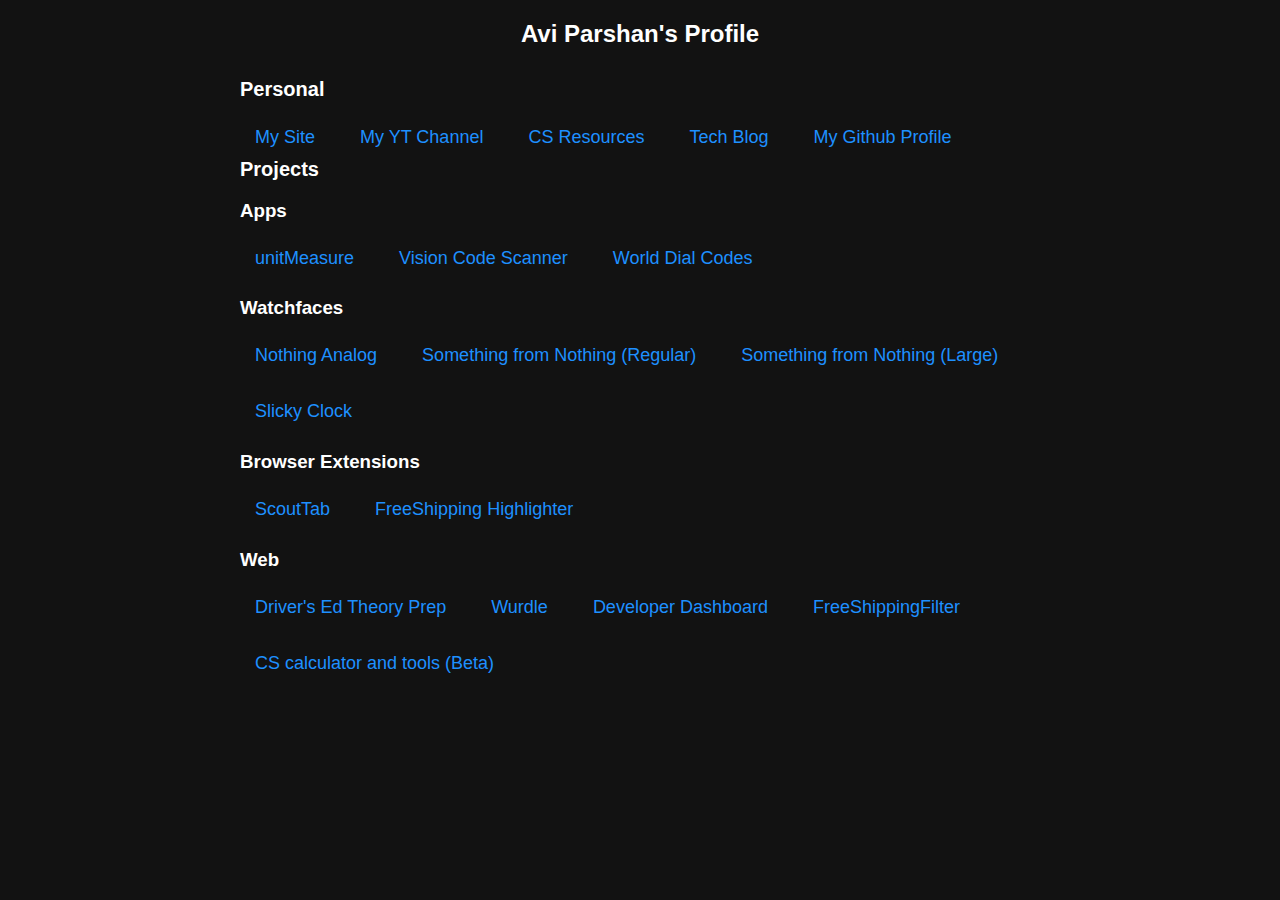
<file: index.html>
<!DOCTYPE html>
<html lang="en" xml:lang="en">

<head>
    <meta charset="UTF-8" />
    <meta http-equiv="X-UA-Compatible" content="IE=edge,chrome=1">
    <meta name="viewport" content="width=device-width,initial-scale=1">
    <title>Avi Parshan - Project Sites</title>
    <meta name="robots" content="index, follow">
    <meta property="og:image" content="icons/mainpreview.jpg" />
    <meta property="og:title" content="Avi Parshan - Project Sites" />
    <meta name="description" content="Avi Parshan - Project Sites: links to some of my recent projects" />

    <meta name="description" property="og:description"
        content="Avi Parshan - Project Sites: links to some of my recent projects" />

    <link rel="stylesheet" href="dashboard/dash.css">

    <script data-goatcounter="https://avigit.goatcounter.com/count" async src="//gc.zgo.at/count.js"></script>
    <link rel="icon" type="image/ico" href="https://www.aviparshan.com/favicon.ico">
    <link rel="apple-touch-icon" sizes="180x180"
        href="https://www.aviparshan.com/israeldeals/icons/apple-touch-icon.png">
    <link rel="icon" type="image/png" sizes="32x32"
        href="https://www.aviparshan.com/israeldeals/icons/favicon-32x32.png">
    <link rel="icon" type="image/png" sizes="16x16"
        href="https://www.aviparshan.com/israeldeals/icons/favicon-16x16.png">
    <link rel="manifest" href="https://www.aviparshan.com/israeldeals/icons/site.webmanifest">
    <meta name="google-site-verification" content="AXkWtCSrp23D9SHJvM9qqv5QQAt5_pCRQ_jnfia_Y40" />
    <meta name="yandex-verification" content="9eb62381858cd307" />

    <title>Avi Parshan | Projects Site</title>

</head>

<body>

    <noscript>
        <img src="https://avigit.goatcounter.com/count?p=/noscript-git">
    </noscript>
    <header>
        <h1>Avi Parshan's Profile</h1>
    </header>
    <div class="container">
        <div>
            <h2 class="category">
                Personal
            </h2>
            <div class="links">
                <a target="_blank" href="https://www.aviparshan.com?utm_source=ghlink">My Site</a>
                <a target="_blank" href="https://www.youtube.com/c/HearsieBlogspot1?utm_source=ghlink">My YT Channel</a>
                <a target="_blank" href="https://cs.aviparshan.com?utm_source=ghlink">CS Resources</a>
                <a target="_blank" href="https://tech.aviparshan.com?utm_source=ghlink">Tech Blog</a>
                <a target="_blank" href="https://github.com/avipars">My Github Profile</a>
            </div>
        </div>

        <div>
            <h2 class="category">
                Projects
            </h2>

            <div>
                <h3 class="sub-category">
                    Apps
                </h3>
                <div class="links">
                    <a target="_blank" href="https://unitmeasure.xyz?utm_source=ghlink">unitMeasure</a>
                    <a target="_blank"
                        href="https://play.google.com/store/apps/details?id=universalvision.aviparshan.com.qrcodescanner&utm_source=ghlink">Vision
                        Code Scanner</a>
                    <a target="_blank"
                        href="https://play.google.com/store/apps/details?id=com.aviparshan.countrycodes&utm_source=ghlink">World
                        Dial Codes</a>
                </div>
            </div>
    
            <div>
                <h3 class="sub-category">
                    Watchfaces
                </h3>
                <div class="links">
                    <a target="_blank"
                        href="https://play.google.com/store/apps/details?id=com.watchfacestudio.nothinganalog&utm_source=ghlink">Nothing
                        Analog</a>
                    <a target="_blank"
                        href="https://play.google.com/store/apps/details?id=com.watchfacestudio.somethingfaces&utm_source=ghlink">Something
                        from Nothing (Regular)</a>
                    <a target="_blank"
                        href="https://play.google.com/store/apps/details?id=com.unitmeasure.somethinglargeface&utm_source=ghlink">Something
                        from Nothing (Large)</a>
                    <a target="_blank"
                        href="https://play.google.com/store/apps/details?id=com.unitmeasure.slickywatch&utm_source=ghlink">Slicky
                        Clock</a>
                </div>
            </div>
            
            <div>
                <h3 class="sub-category">
                    Browser Extensions
                </h3>
                <div class="links">
                    <a target="_blank" href="https://tab.aviparshan.com?utm_source=ghlink">ScoutTab</a>
                    <a target="_blank"
                        href="https://aviparshan.com/israeldeals/extension.html?utm_source=ghlink">FreeShipping
                        Highlighter</a>
                </div>
            </div>

            <div>
                <h3 class="sub-category">
                    Web
                </h3>
                <div class="links">
                    <a target="_blank" href="https://avi.is-a.dev/drivers_ed?utm_source=ghlink5">Driver's Ed Theory Prep</a>
                    <a target="_blank" href="https://avi.is-a.dev/WordleOSS/index.html?utm_source=ghlink">Wurdle</a>
                    <a target="_blank" href="https://avi.is-a.dev/dashboard/?utm_source=ghlink">Developer Dashboard</a>
                    <a target="_blank" href="https://aviparshan.com/freeshipping?utm_source=ghlink">FreeShippingFilter</a>
                    <a target="_blank" href="https://avi.is-a.dev/web_calculator?utm_source=ghlink">CS calculator and
                        tools (Beta)</a>
                </div>
            </div>
        </div>
    </div>
</body>
</html>
</file>
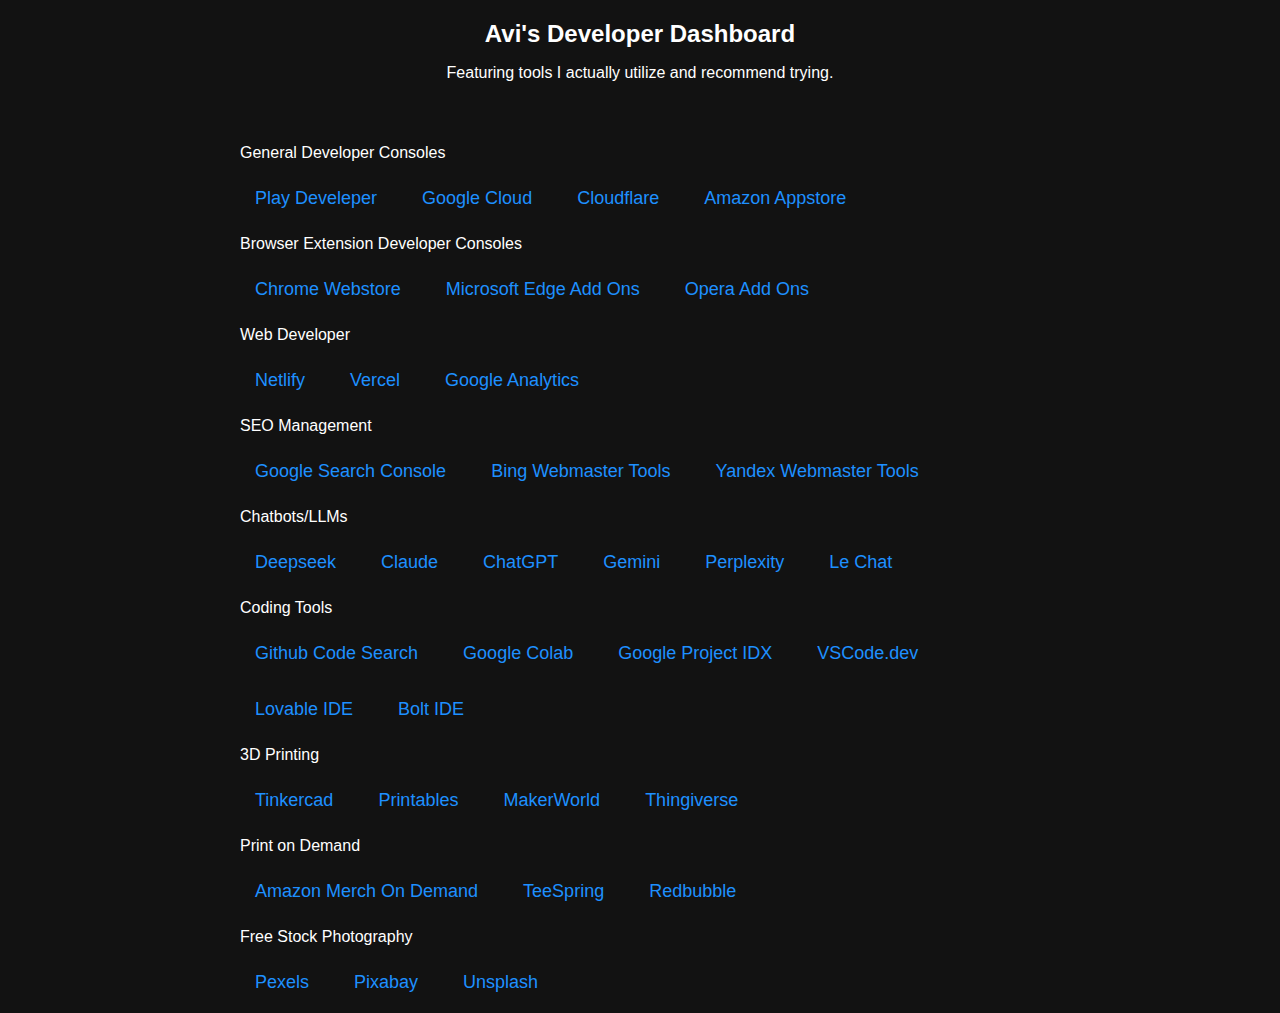
<file: dashboard/index.html>
<!DOCTYPE html>
<html lang="en">

<head>
    <meta charset="UTF-8">
    <meta http-equiv="X-UA-Compatible" content="IE=edge,chrome=1">
    <meta name="viewport" content="width=device-width, initial-scale=1, shrink-to-fit=no">
    <title>Avi's Developer Dashboard</title>
    <link href="dash.css" rel="stylesheet">
    <meta name="description" content="My personal dashboard with links and websites I often visit">
    <link rel="icon" type="image/ico" href="https://www.aviparshan.com/favicon.ico">
    <link rel="apple-touch-icon" sizes="180x180"
        href="https://www.aviparshan.com/israeldeals/icons/apple-touch-icon.png">
    <link rel="icon" type="image/png" sizes="32x32"
        href="https://www.aviparshan.com/israeldeals/icons/favicon-32x32.png">
    <link rel="icon" type="image/png" sizes="16x16"
        href="https://www.aviparshan.com/israeldeals/icons/favicon-16x16.png">
    <link rel="manifest" href="https://www.aviparshan.com/israeldeals/icons/site.webmanifest">
    <script data-goatcounter="https://avigit.goatcounter.com/count" async src="//gc.zgo.at/count.js"></script>
    <link rel="canonical" href="https://avi.is-a.dev/dashboard/" />

</head>

<body>
    <noscript>
        <img src="https://avigit.goatcounter.com/count?p=/noscript-dash">
    </noscript>
    <header>
        <h1>Avi's Developer Dashboard</h1>
        <p>Featuring tools I actually utilize and recommend trying. </p>
    </header>
    <div class="container">
        <p>General Developer Consoles</p>
        <div class="links">
            <a href="https://play.google.com/console/u/0/developers/signup" target="_blank">Play Develeper</a>
            <a href="https://console.cloud.google.com/home/dashboard" target="_blank">Google Cloud</a>
            <a href="https://dash.cloudflare.com/" target="_blank">Cloudflare</a>
            <a href="https://developer.amazon.com/dashboard" target="_blank">Amazon Appstore</a>
        </div>

        <p>Browser Extension Developer Consoles</p>
        <div class="links">
            <a href="https://chrome.google.com/webstore/devconsole" target="_blank">Chrome Webstore</a>
            <a href="https://partner.microsoft.com/en-us/dashboard/microsoftedge/overview?form=ma13lh"
                target="_blank">Microsoft Edge Add Ons</a>
            <a href="https://addons.opera.com/developer/" target="_blank">Opera Add Ons</a>
        </div>

        <p>Web Developer</p>
        <div class="links">
            <a href="https://app.netlify.com/" target="_blank">Netlify</a>
            <a href="https://vercel.com/" target="_blank">Vercel</a>
            <a href="https://analytics.google.com/analytics/web/" target="_blank">Google Analytics</a>
        </div>

        <p>SEO Management</p>
        <div class="links">
            <a href="https://search.google.com/search-console" target="_blank">Google Search Console</a>
            <a href="https://www.bing.com/webmasters/home?" target="_blank">Bing Webmaster Tools</a>
            <a href="https://webmaster.yandex.com/site/dashboard/" target="_blank">Yandex Webmaster Tools</a>
        </div>

        <p>Chatbots/LLMs</p>
        <div class="links">
            <a href="https://chat.deepseek.com/" target="_blank">Deepseek</a>
            <a href="https://claude.ai/new" target="_blank">Claude</a>
            <a href="https://chatgpt.com/" target="_blank">ChatGPT</a>
            <a href="https://gemini.google.com/app" target="_blank">Gemini</a>
            <a href="https://www.perplexity.ai/" target="_blank">Perplexity</a>
            <a href="https://chat.mistral.ai/chat" target="_blank">Le Chat</a>
        </div>

        <p>Coding Tools</p>
        <div class="links">
            <a href="https://github.com/search?type=code" target="_blank">Github Code Search</a>
            <a href="https://colab.research.google.com/" target="_blank">Google Colab</a>
            <a href="https://idx.google.com/?pli=1" target="_blank">Google Project IDX</a>
            <a href="https://vscode.dev/" target="_blank">VSCode.dev</a>
            <a href="https://lovable.dev/" target="_blank">Lovable IDE</a>
            <a href="https://bolt.new/?rid=ihcg7k" target="_blank">Bolt IDE</a>
        </div>

        <p>3D Printing</p>
        <div class="links">
            <a href="https://www.tinkercad.com/dashboard" target="_blank">Tinkercad</a>
            <a href="https://www.printables.com/@unitMeasure" target="_blank">Printables</a>
            <a href="https://makerworld.com/en/@AmCanTech" target="_blank">MakerWorld</a>
            <a href="https://www.thingiverse.com/avipars/designs" target="_blank">Thingiverse</a>
        </div>

        <p>Print on Demand</p>
        <div class="links">
            <a href="https://merch.amazon.com/dashboard" target="_blank">Amazon Merch On Demand</a>
            <a href="https://dashboard.teespring.com/overview" target="_blank">TeeSpring</a>
            <a href="https://www.redbubble.com/studio/dashboard?ref=avi" target="_blank">Redbubble</a>
        </div>

        <p>Free Stock Photography</p>
        <div class="links">
            <a href="https://www.pexels.com/@avi-parshan-66354961/" target="_blank">Pexels</a>
            <a href="https://pixabay.com/users/aviparshan-39696402/" target="_blank">Pixabay</a>
            <a href="https://unsplash.com/@avipars" target="_blank">Unsplash</a>
        </div>
    </div>
</body>

</html>
</file>
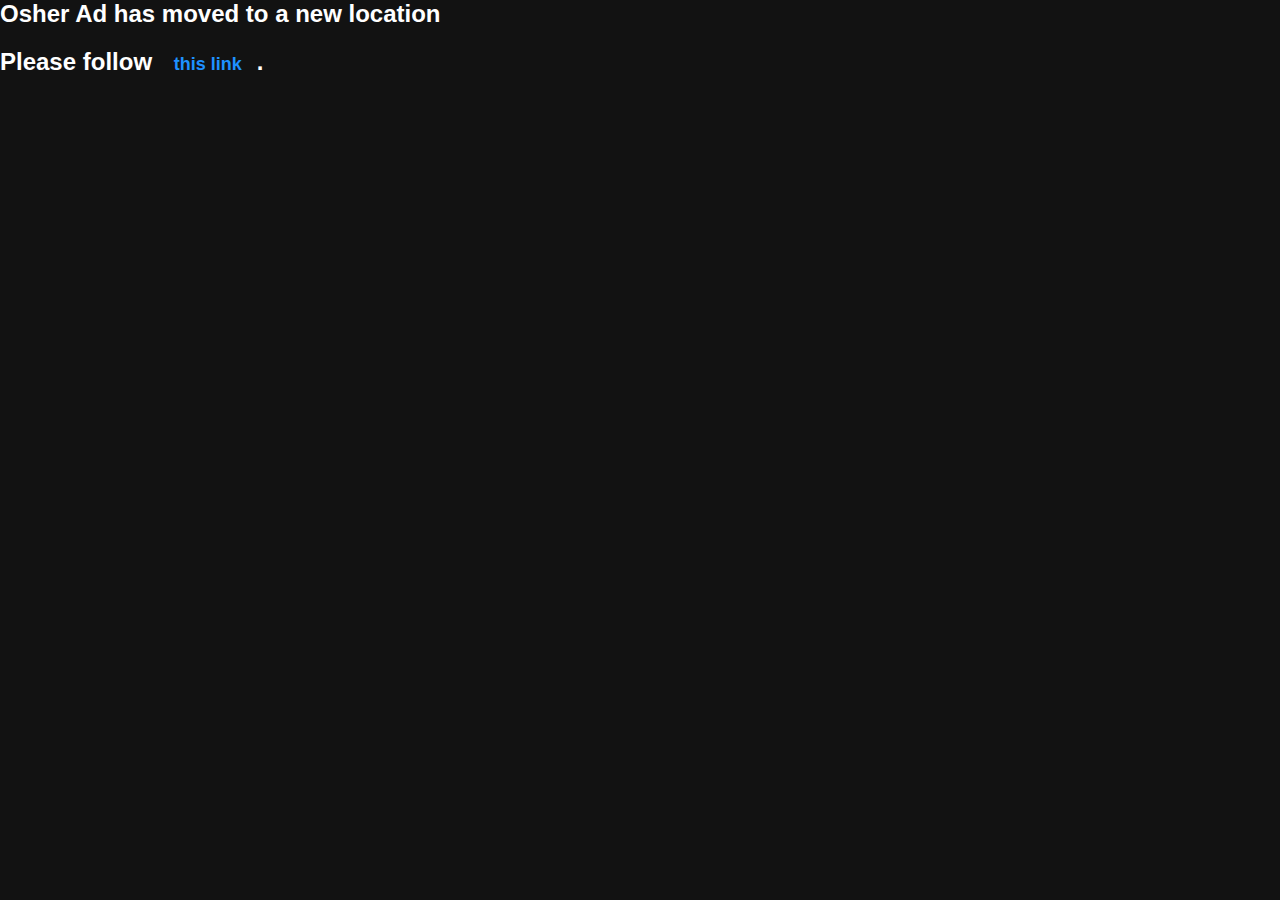
<file: osherad.html>
<!DOCTYPE html>
<html lang="en" xml:lang="en">

<head>
    <meta charset="UTF-8" />
    <title>Osher Ad - Branches</title>
    <meta http-equiv="X-UA-Compatible" content="IE=edge,chrome=1">
    <meta name="viewport" content="width=device-width,initial-scale=1">
    <meta name="robots" content="index, follow">
    <meta property="og:image" content="https://avipars.github.io/OsherAd/icons/logo.png" />
    <meta property="og:title" content="osher ad - branches" />
    <meta property="og:description" content="Osher Ad Branche - all branches" />
    <meta http-equiv="refresh" content="3; url='https://www.aviparshan.com/osherad.html?utm_source=redir'" />
    <meta name="google-site-verification" content="6mSwr59OO3lo6SqkxiCUc9-cQro0qvltR-iYPQCfHFw" />
    <meta name="msvalidate.01" content="DDDCE521FFB4681313BAB3D73CB7F3F4" />
    <meta name="yandex-verification" content="1d0eef8da3dca041" />
    <link rel="stylesheet" href="/style.css">

    <link rel="canonical" href="https://www.aviparshan.com/osherad.html" /> 
    <script data-goatcounter="https://avigit.goatcounter.com/count" async src="//gc.zgo.at/count.js"></script>
    <link rel="icon" type="image/ico" href="https://www.aviparshan.com/favicon.ico">
    <link rel="apple-touch-icon" sizes="180x180" href="https://www.aviparshan.com/israeldeals/icons/apple-touch-icon.png">
    <link rel="icon" type="image/png" sizes="32x32" href="https://www.aviparshan.com/israeldeals/icons/favicon-32x32.png">
    <link rel="icon" type="image/png" sizes="16x16" href="https://www.aviparshan.com/israeldeals/icons/favicon-16x16.png">
    <link rel="manifest" href="https://www.aviparshan.com/israeldeals/icons/site.webmanifest">
    <title>Avi Parshan | Github Pages Site</title>

</head>

<body>
    
    <noscript>
        <img src="https://avigit.goatcounter.com/count?p=/noscript-oa">
        </noscript>
    <h1>
        
        Osher Ad has moved to a new location
    </h1>
    <h2>Please follow <a href="https://www.aviparshan.com/osherad.html?utm_source=redir">this link</a>.</h2>
    
    
   
</body>

</html>
</file>
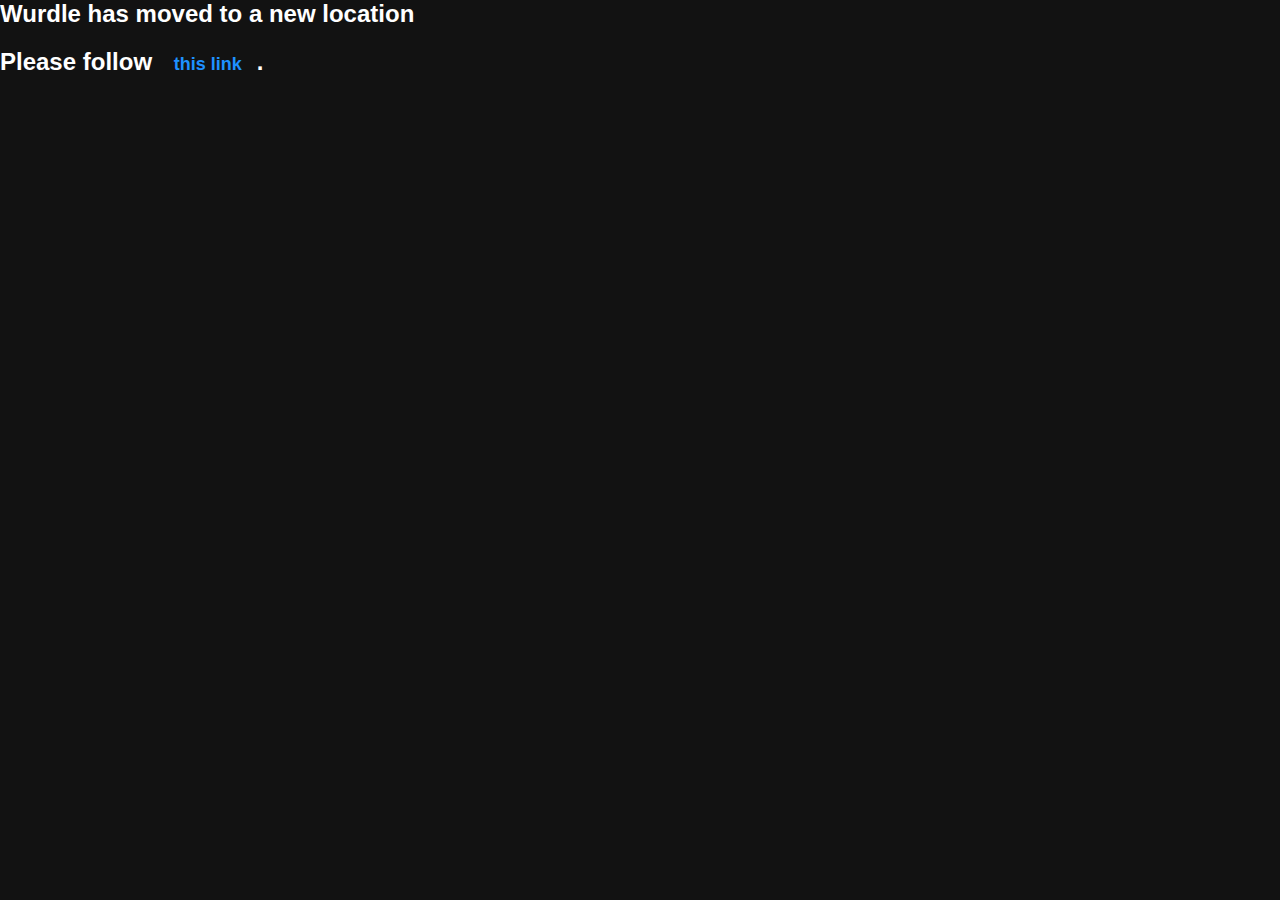
<file: Wordle.html>
<!DOCTYPE html>
<html lang="en" xml:lang="en">

<head>
    <meta charset="UTF-8" />
    <title>Wurdle - the classic and OG daily word game</title>
    <meta name="robots" content="index, follow">
    <meta http-equiv="X-UA-Compatible" content="IE=edge,chrome=1">
    <meta name="viewport" content="width=device-width,initial-scale=1">
    <meta property="og:image" content="https://avipars.github.io/WordleOSS/head.jpg">
    <meta property="og:title" content="Wurdle - the OG daily word game" />
    <meta property="og:description" content="Guess the hidden word in 6 tries. A new word is available every day." />
    <meta http-equiv="refresh" content="2; url='https://avi.is-a.dev/WordleOSS/index.html?utm_medium=redirect'" />
    <link rel="stylesheet" href="/style.css">

     <link rel="canonical" href="https://avi.is-a.dev/WordleOSS/index.html" /> 
    <script data-goatcounter="https://avigit.goatcounter.com/count" async src="//gc.zgo.at/count.js"></script>
    <title>Avi Parshan | Github Pages Site</title>
    <link rel="icon" type="image/ico" href="https://www.aviparshan.com/favicon.ico">
    <link rel="apple-touch-icon" sizes="180x180" href="https://www.aviparshan.com/israeldeals/icons/apple-touch-icon.png">
    <link rel="icon" type="image/png" sizes="32x32" href="https://www.aviparshan.com/israeldeals/icons/favicon-32x32.png">
    <link rel="icon" type="image/png" sizes="16x16" href="https://www.aviparshan.com/israeldeals/icons/favicon-16x16.png">
    <link rel="manifest" href="https://www.aviparshan.com/israeldeals/icons/site.webmanifest">
   
</head>

<body>
   
    <noscript>
        <img src="https://avigit.goatcounter.com/count?p=/noscript-ww">
        </noscript>
    <h1>
        
        Wurdle has moved to a new location
    </h1>
    <h2>Please follow <a href="https://avi.is-a.dev/WordleOSS/index.html?utm_medium=redir">this link</a>.</h2>
    
    
   
</body>

</html>
</file>
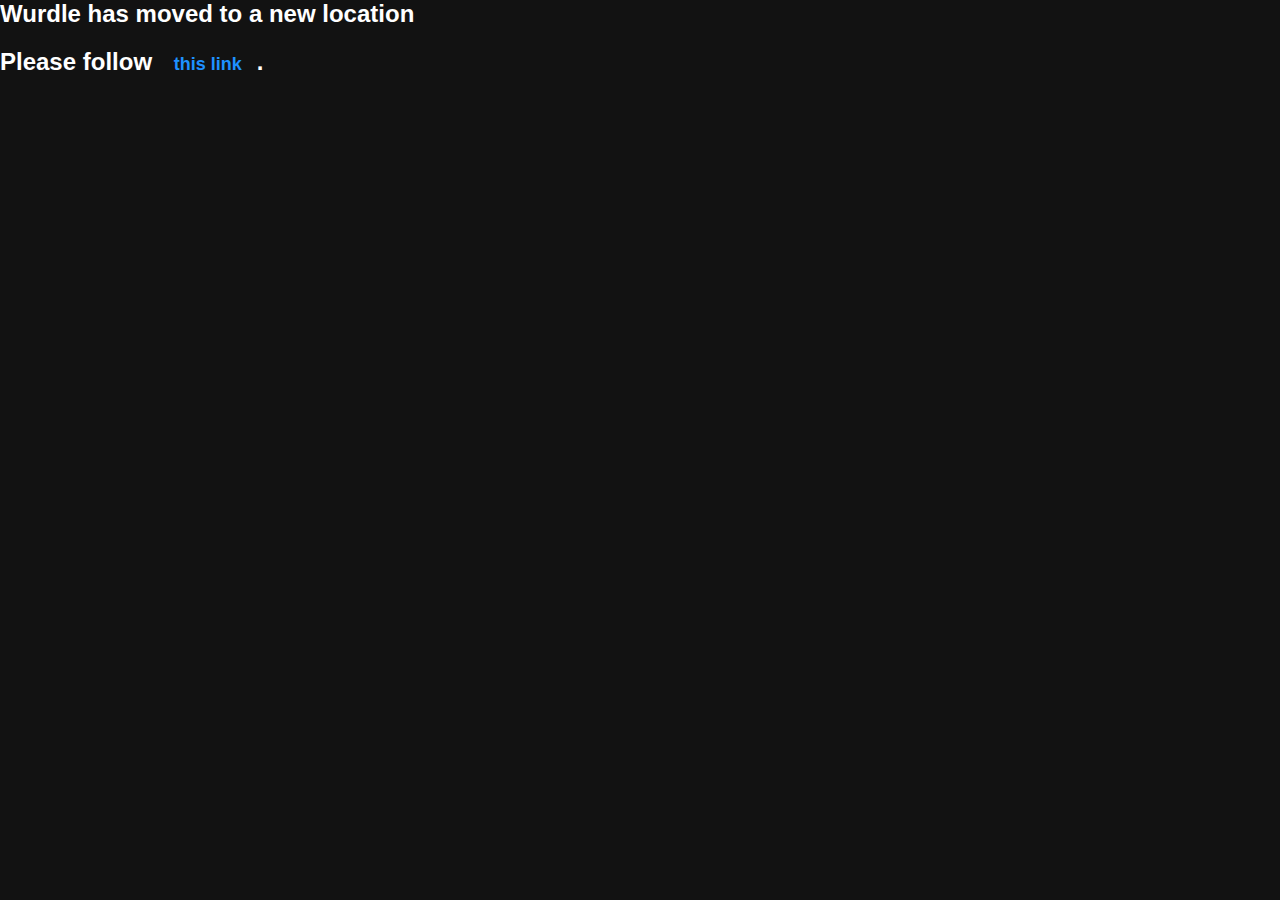
<file: wordle.html>
<!DOCTYPE html>
<html lang="en" xml:lang="en">

<head>
    <meta charset="UTF-8" />
    <title>Wurdle - the classic and OG daily word game</title>
    <meta http-equiv="X-UA-Compatible" content="IE=edge,chrome=1">
    <meta name="viewport" content="width=device-width,initial-scale=1">
    <meta name="robots" content="index, follow">
    <meta property="og:image" content="https://avipars.github.io/WordleOSS/head.jpg">
    <meta property="og:title" content="Wurdle - the OG daily word game" />
    <meta property="og:description" content="Guess the hidden word in 6 tries. A new word is available every day." />
    <meta http-equiv="refresh" content="2; url='https://avi.is-a.dev/WordleOSS/index.html?utm_medium=redirect'" />
    <link rel="stylesheet" href="/style.css">

    <link rel="canonical" href="https://avi.is-a.dev/WordleOSS/index.html" /> 
    <script data-goatcounter="https://avigit.goatcounter.com/count" async src="//gc.zgo.at/count.js"></script>
    <title>Avi Parshan | Github Pages Site</title>
    <link rel="icon" type="image/ico" href="https://www.aviparshan.com/favicon.ico">
    <link rel="apple-touch-icon" sizes="180x180" href="https://www.aviparshan.com/israeldeals/icons/apple-touch-icon.png">
    <link rel="icon" type="image/png" sizes="32x32" href="https://www.aviparshan.com/israeldeals/icons/favicon-32x32.png">
    <link rel="icon" type="image/png" sizes="16x16" href="https://www.aviparshan.com/israeldeals/icons/favicon-16x16.png">
    <link rel="manifest" href="https://www.aviparshan.com/israeldeals/icons/site.webmanifest">
   
</head>

<body>
  
    <noscript>
        <img src="https://avigit.goatcounter.com/count?p=/noscript-w">
        </noscript>
    <h1>
        
        Wurdle has moved to a new location
    </h1>
    <h2>Please follow <a href="https://avi.is-a.dev/WordleOSS/index.html?utm_source=ghlinkred">this link</a>.</h2>
    
    
   
</body>

</html>
</file>
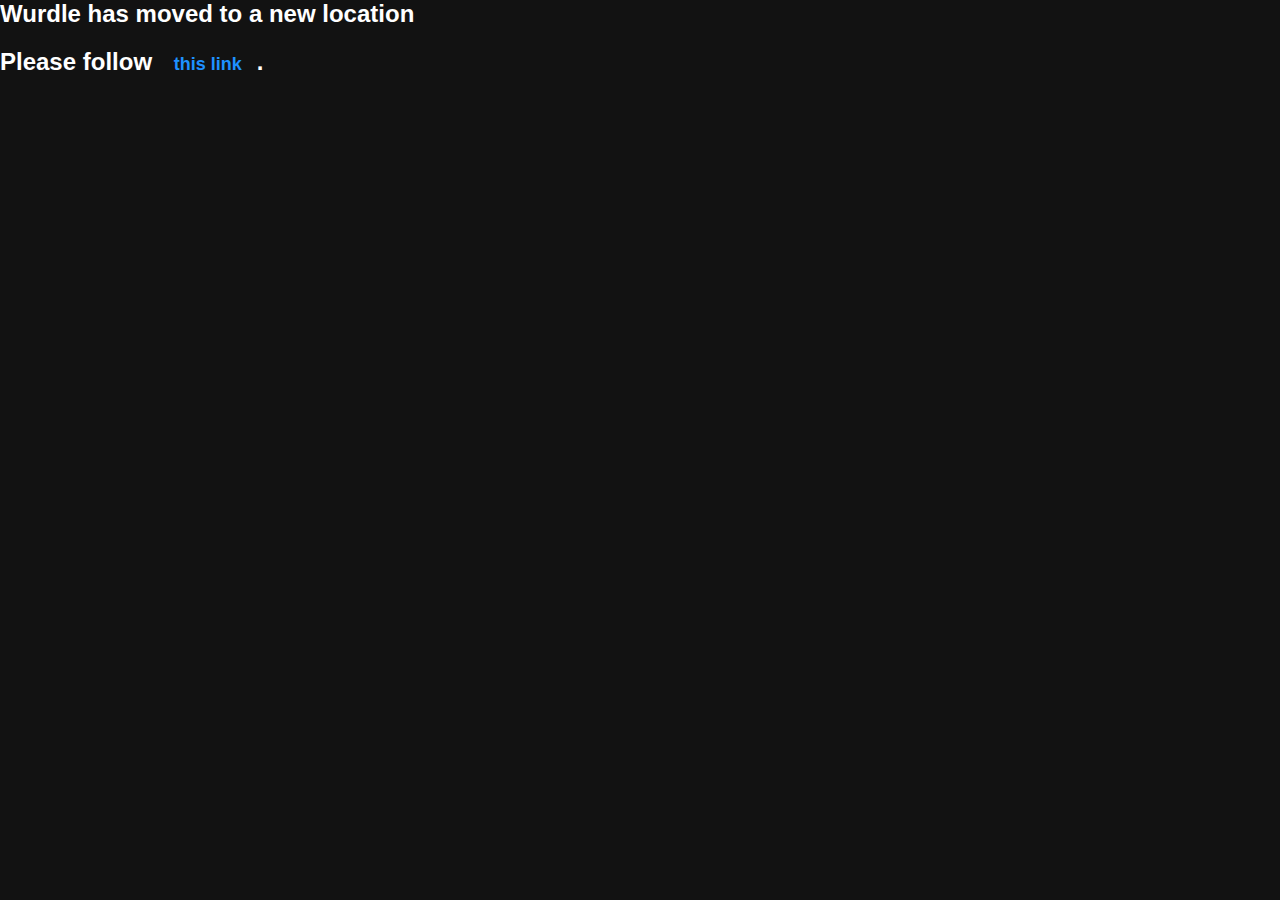
<file: wordleoss.html>
<!DOCTYPE html>
<html lang="en" xml:lang="en">

<head>
    <meta charset="UTF-8" />
    <title>Wurdle - the classic and OG daily word game</title>
    <meta http-equiv="X-UA-Compatible" content="IE=edge,chrome=1">
    <meta name="viewport" content="width=device-width,initial-scale=1">
    <meta name="robots" content="index, follow">
    <meta property="og:image" content="https://avipars.github.io/WordleOSS/head.jpg">
    <meta property="og:title" content="Wurdle - the OG daily word game" />
    <meta property="og:description" content="Guess the hidden word in 6 tries. A new word is available every day." />
    <meta http-equiv="refresh" content="2; url='https://avi.is-a.dev/WordleOSS/index.html?utm_medium=redirect'" />
    <link rel="stylesheet" href="/style.css">

    <link rel="canonical" href="https://avi.is-a.dev/WordleOSS/index.html" /> 

    <script data-goatcounter="https://avigit.goatcounter.com/count" async src="//gc.zgo.at/count.js"></script>
    <title>Avi Parshan | Github Pages Site</title>
    <link rel="icon" type="image/ico" href="https://www.aviparshan.com/favicon.ico">
    <link rel="apple-touch-icon" sizes="180x180" href="https://www.aviparshan.com/israeldeals/icons/apple-touch-icon.png">
    <link rel="icon" type="image/png" sizes="32x32" href="https://www.aviparshan.com/israeldeals/icons/favicon-32x32.png">
    <link rel="icon" type="image/png" sizes="16x16" href="https://www.aviparshan.com/israeldeals/icons/favicon-16x16.png">
    <link rel="manifest" href="https://www.aviparshan.com/israeldeals/icons/site.webmanifest">
   
</head>

<body>
   
    <noscript>
        <img src="https://avigit.goatcounter.com/count?p=/noscript-www">
        </noscript>
    <h1>
        
        Wurdle has moved to a new location
    </h1>
    <h2>Please follow <a href="https://avi.is-a.dev/WordleOSS/index.html?utm_medium=redir">this link</a>.</h2>
    
    
   
</body>

</html>
</file>
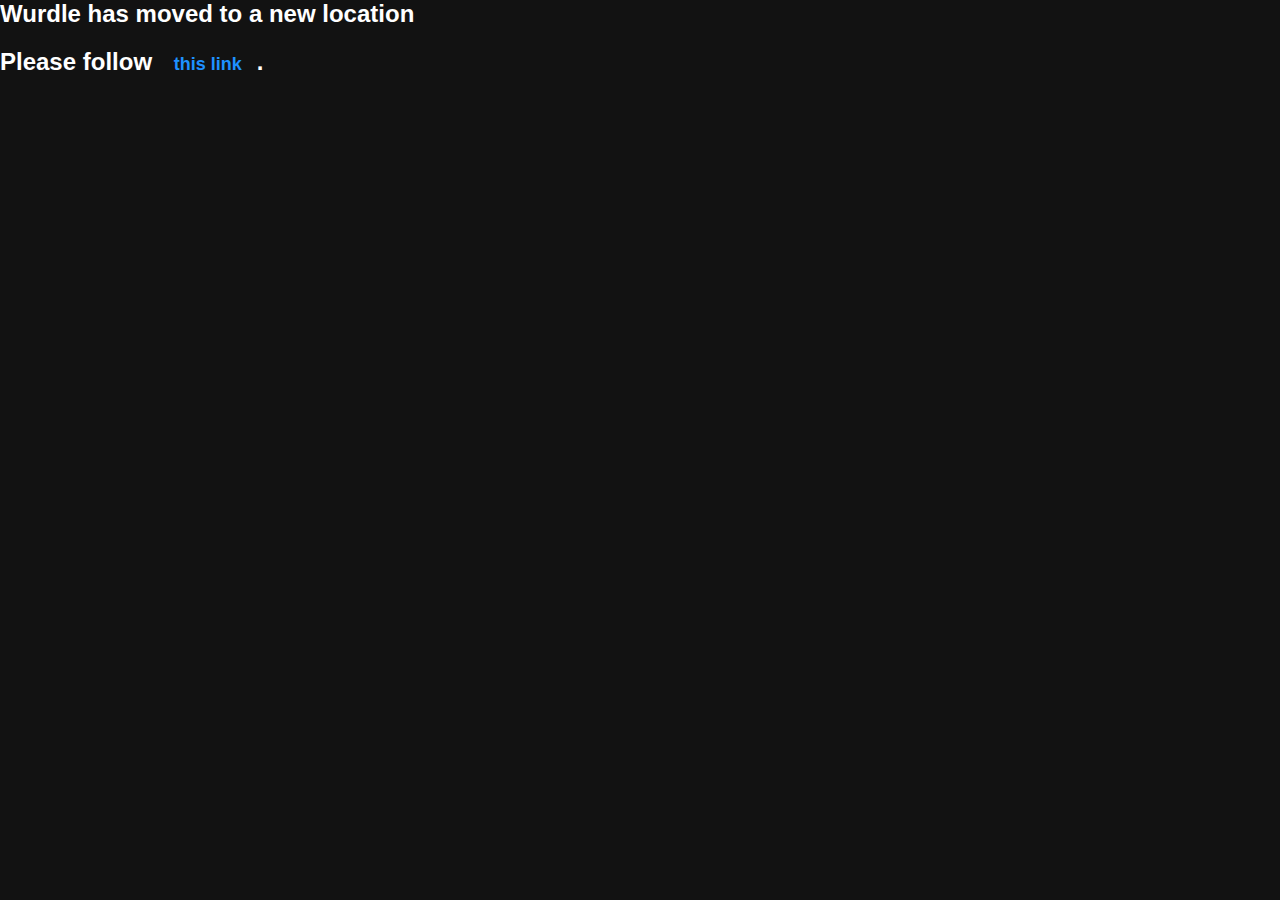
<file: wurdle.html>
<!DOCTYPE html>
<html lang="en" xml:lang="en">

<head>
      
    <meta charset="UTF-8" />
    <meta http-equiv="X-UA-Compatible" content="IE=edge,chrome=1">
    <meta name="viewport" content="width=device-width,initial-scale=1">
    <title>Wurdle - the classic and OG daily word game</title>
    <meta name="robots" content="index, follow">
    <meta property="og:image" content="https://avipars.github.io/WordleOSS/head.jpg">
    <meta property="og:title" content="Wurdle - the OG daily word game" />
    <meta property="og:description" content="Guess the hidden word in 6 tries. A new word is available every day." />
    <meta http-equiv="refresh" content="2; url='https://avi.is-a.dev/WordleOSS/index.html?utm_medium=redirect'" />
 
    <link rel="canonical" href="https://avi.is-a.dev/WordleOSS/index.html" />
 
    <link rel="stylesheet" href="/style.css">

    <script data-goatcounter="https://avigit.goatcounter.com/count" async src="//gc.zgo.at/count.js"></script>
    <title>Avi Parshan | Github Pages Site</title>
    <link rel="icon" type="image/ico" href="https://www.aviparshan.com/favicon.ico">
    <link rel="apple-touch-icon" sizes="180x180" href="https://www.aviparshan.com/israeldeals/icons/apple-touch-icon.png">
    <link rel="icon" type="image/png" sizes="32x32" href="https://www.aviparshan.com/israeldeals/icons/favicon-32x32.png">
    <link rel="icon" type="image/png" sizes="16x16" href="https://www.aviparshan.com/israeldeals/icons/favicon-16x16.png">
    <link rel="manifest" href="https://www.aviparshan.com/israeldeals/icons/site.webmanifest">
   
</head>

<body>
    
    <noscript>
        <img src="https://avigit.goatcounter.com/count?p=/noscript-www">
        </noscript>
    <h1>
        
        Wurdle has moved to a new location
    </h1>
    <h2>Please follow <a href="https://avi.is-a.dev/WordleOSS/index.html?utm_medium=redir">this link</a>.</h2>
    
    
   
</body>

</html>
</file>
<file: dashboard/dash.css>
:root {
    --bg-color: #121212;
    --text-color: #ffffff;
    --link-color: #1e90ff;
    --link-hover-color: #87cefa;
}

body {
    margin: 0;
    font-family: Arial, sans-serif;
    background-color: var(--bg-color);
    color: var(--text-color);
}

header {
    text-align: center;
    padding: 20px 0;
}

h1 {
    margin: 0;
    font-size: 24px;
}

h2 {
    margin: 0;
    font-size: 20px;
}

.container {
    max-width: 800px;
    margin: 0 auto;
    padding: 10px;
}

.category, .sub-category {
    margin-bottom: 1rem;
    /* Add space between categories */
}

.category h2 {
    margin: 0;
    font-weight: bolder;
    font-size: 1.2em;

}

.sub-category h3 {
    margin: 0;
    font-weight:bold;
    font-size: 1.1em;

}
.links {
    display: flex;
    flex-wrap: wrap;
    gap: 15px;
}

a {
    text-decoration: none;
    color: var(--link-color);
    font-size: 18px;
    padding: 10px 15px;
    /* Add padding to links for better appearance */
    border-radius: 5px;
    /* Add rounded corners to links */
}

a:hover {
    color: var(--link-hover-color);
}
</file>
<file: style.css>
:root {
  --bg-color: #121212;
  --text-color: #ffffff;
  --link-color: #1e90ff;
  --link-hover-color: #87cefa;
}

body {
  margin: 0;
  font-family: Arial, sans-serif;
  background-color: var(--bg-color);
  color: var(--text-color);
}

header {
  text-align: center;
  padding: 20px 0;
}

h1 {
  margin: 0;
  font-size: 24px;
}

.container {
  max-width: 800px;
  margin: 0 auto;
  padding: 10px;
}

.category {
  margin-bottom: 1rem;
  /* Add space between categories */
}

.category p {
  margin: 0;
  font-size: 1.2em;
  font-weight: bold;
}

.subcategory p{
  margin: 0;
  font-weight: bold;
  font-size: 1.1em;
}

.links {
  display: flex;
  flex-wrap: wrap;
  gap: 15px;
}

a {
  text-decoration: none;
  color: var(--link-color);
  font-size: 18px;
  padding: 10px 15px;
  /* Add padding to links for better appearance */
  border-radius: 5px;
  /* Add rounded corners to links */
}

a:hover {
  color: var(--link-hover-color);
}
</file>
